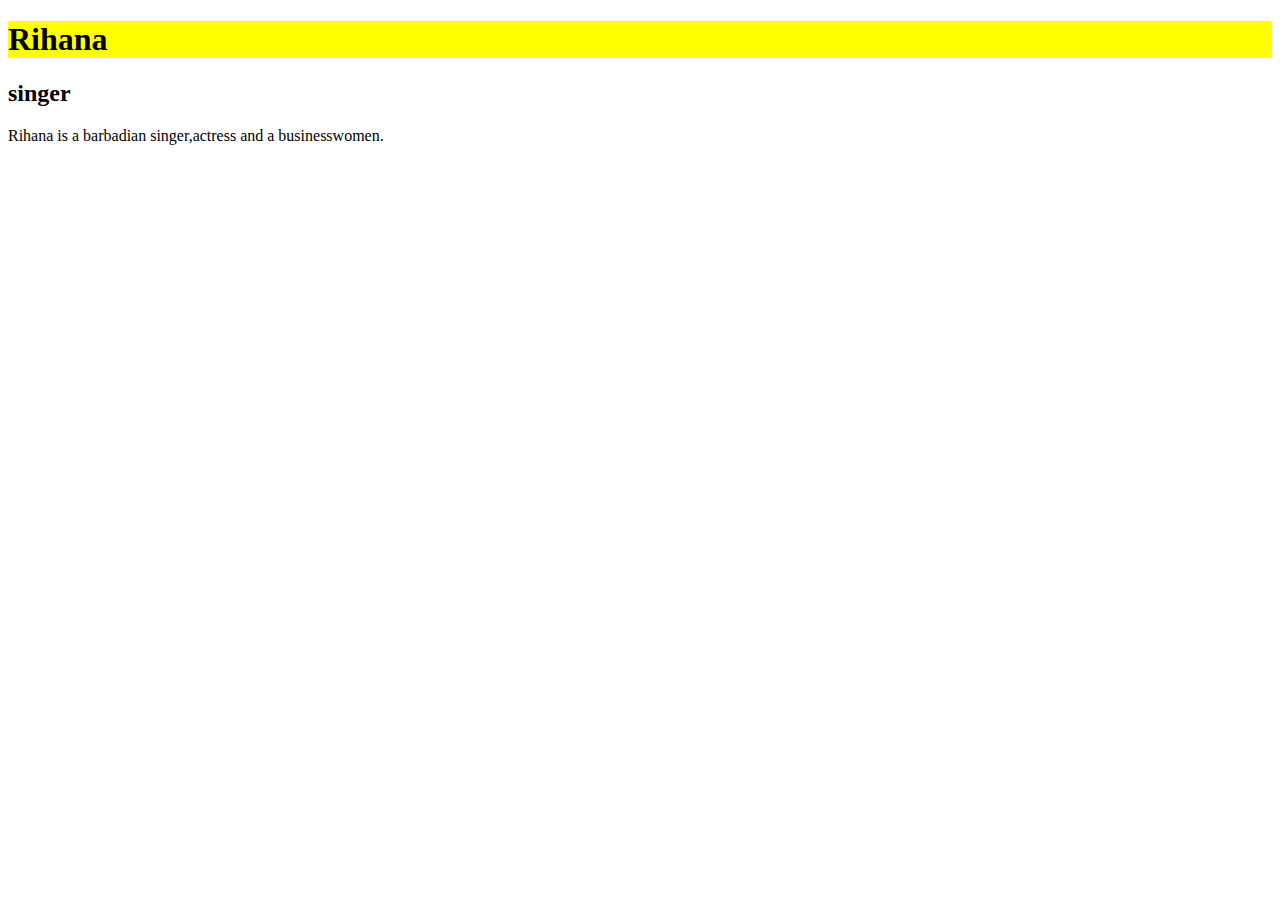
<file: about.html>
<!DOCTYPE html>
<html lang="en">
<head>
    <meta charset="UTF-8">
    <meta http-equiv="X-UA-Compatible" content="IE=edge">
    <meta name="viewport" content="width=device-width, initial-scale=1.0">
    <title>Document</title>
    <style>

    </style>
</head>
<body>
    <h1 style = "background-color:yellow;">Rihana</h1>
    <h2>singer</h2>
    <p>Rihana is a barbadian singer,actress and a businesswomen.
</html>
</file>
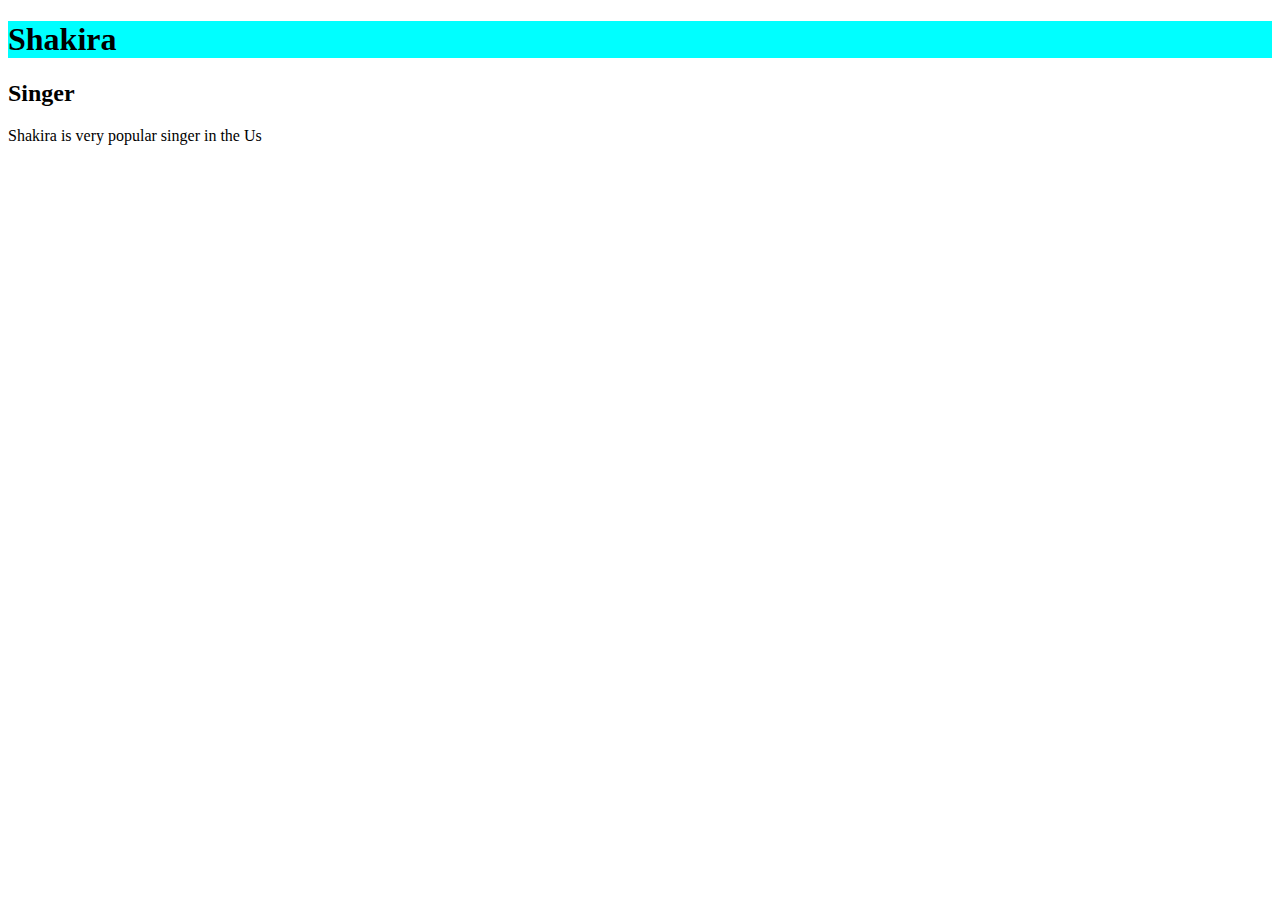
<file: another.html>
<!DOCTYPE html>
<html lang="en">
<head>
    <meta charset="UTF-8">
    <meta http-equiv="X-UA-Compatible" content="IE=edge">
    <meta name="viewport" content="width=device-width, initial-scale=1.0">
    <title>Document</title>
</head>
<body>
    
  <h1 style="background-color: aqua;"> Shakira</h1>  
  <h2>Singer</h2>
  <p> Shakira is very popular singer in the Us</p>


</body>
</html>
</file>
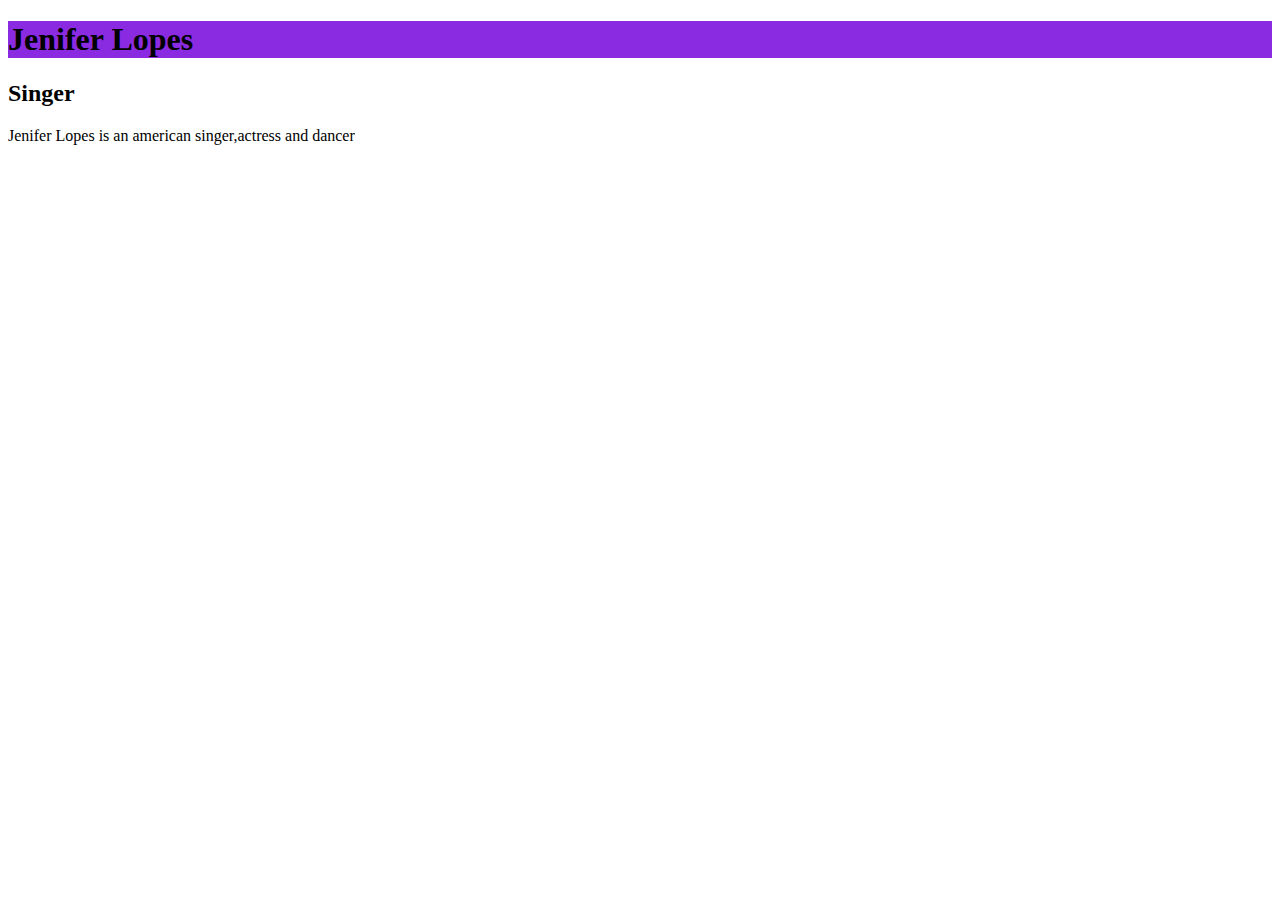
<file: contact.html>
<!DOCTYPE html>
<html lang="en">
<head>
    <meta charset="UTF-8">
    <meta http-equiv="X-UA-Compatible" content="IE=edge">
    <meta name="viewport" content="width=device-width, initial-scale=1.0">
    <title>Document</title>
</head>
<body>
    <h1 style="background-color: blueviolet;">Jenifer Lopes</h1>
    <h2>Singer</h2>
    <p>Jenifer Lopes is an american singer,actress and dancer</p>
</body>
</html>
</file>
